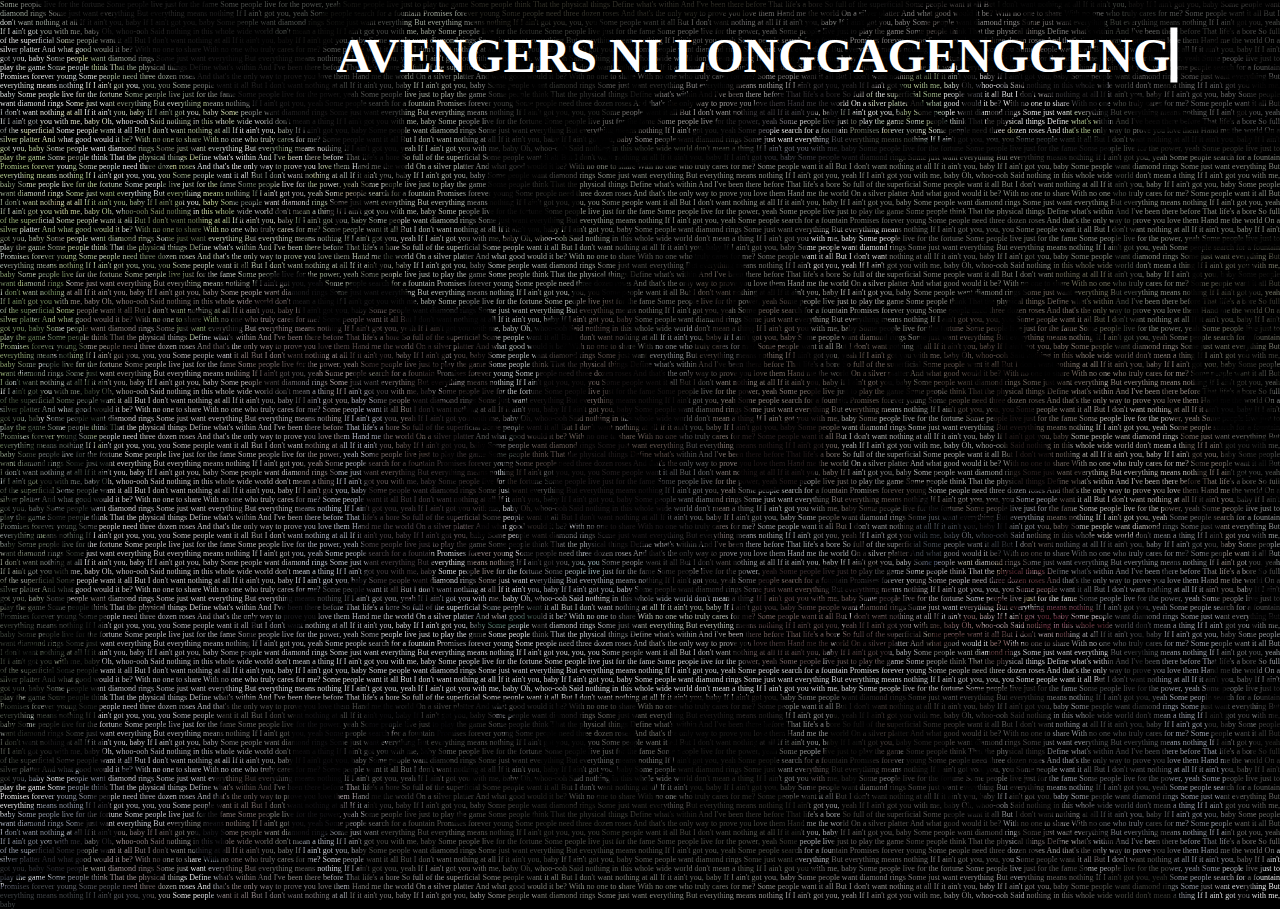
<file: index.html>
<!DOCTYPE html>
<html lang="en">

<head>
     <meta charset="UTF-8">
     <meta name="viewport" content="width=device-width, initial-scale=1.0">
     <title>Pwends</title>
     <link rel="stylesheet" href="style.css">
     <link rel="icon" href="favicon.png">
     <script src="https://code.jquery.com/jquery-3.6.0.min.js"></script>
</head>

<body>
     <div class="title">
          <h1>AVENGERS NI LONGGAGENGGENG</h1>
     </div>
     <div class="container">
          <div id="includedContent"></div>
     </div>
     <script>
          $(function () {
               $('#includedContent').load('text.html');
          });
     </script>
</body>
</html>
</file>
<file: style.css>
*{
     margin: 0;
     padding: 0;
     box-sizing: border-box;
}
body{
     margin: 0;
     padding: 0;
     background-color: #000000;
     overflow: hidden;
}
.title{
     position: absolute;
     transform: translate(40%, 50%);
     z-index: 100;
}
.title h1{
     font-size: 3rem;
     color: #ffffff;
     text-shadow: 10px 7px 6px rgba(0,0,0,1);
     overflow: hidden;
     border-right: .15em solid white;
     white-space: nowrap;
     animation: typing 3.5s steps(40, end) infinite, blink-caret .75s step-end infinite;
}
.container{
     height: 100vh;
     width: 100%;
}
p{
     font-size: .5rem;
     text-align: justify;
     background: url(group.jpg) no-repeat center;
     background-attachment: fixed;
     background-size: cover;
     background-clip: text;
     -webkit-background-clip: text;
     -webkit-text-fill-color: rgba(255, 255, 255, 0);
     filter: grayscale(70%);
}
@keyframes typing {
    0% { width: 0; }
    50%, 100% { width: 100%; }
}

@keyframes blink-caret {
    from, to { border-color: transparent; }
    50% { border-color: white; }
}
</file>
